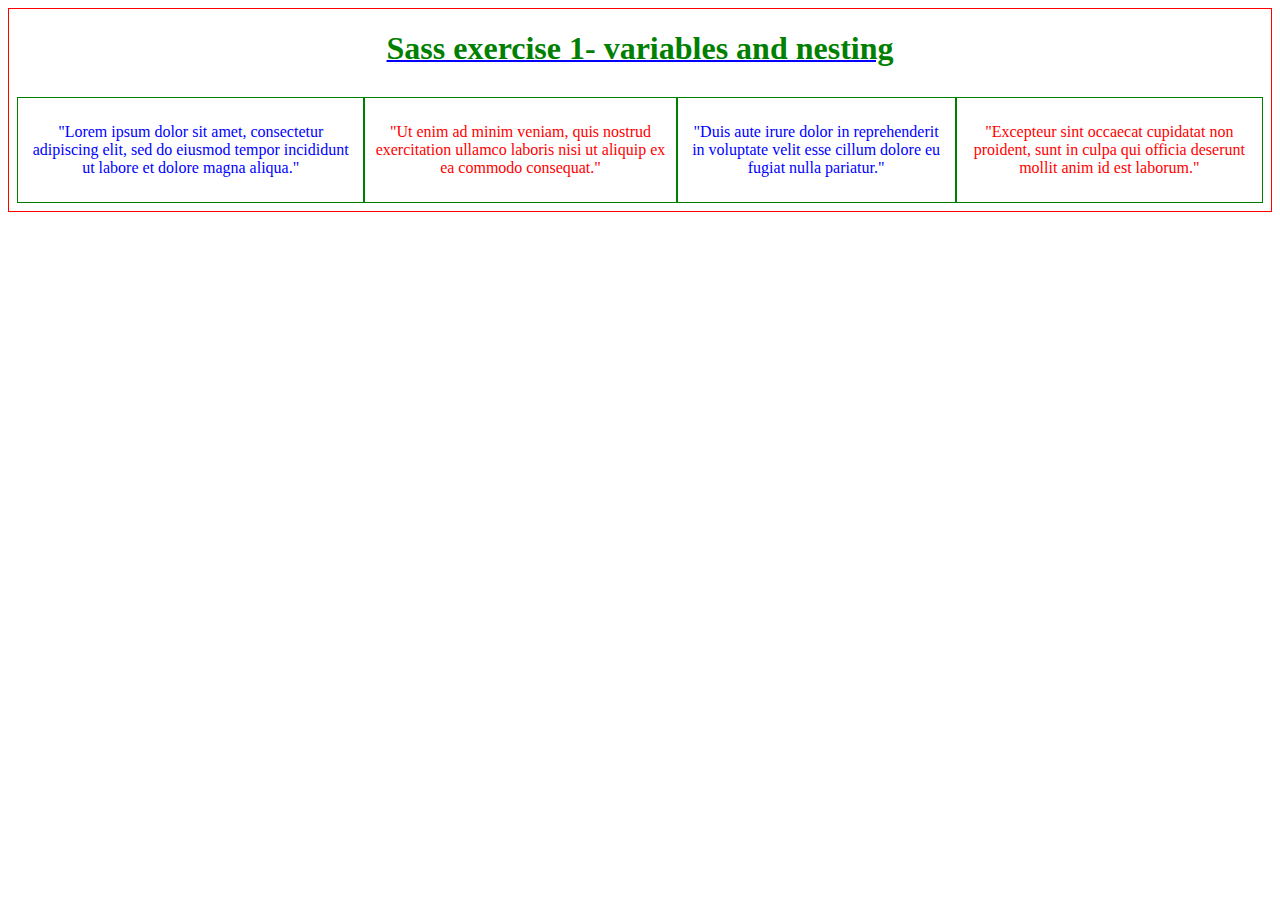
<file: exercise1/index.html>
<!DOCTYPE html>
<html>
<head>
    <title>Sass exercise 1- variables and nesting</title>
    <link rel="stylesheet" href="style.css">
</head>
<body>
<div>
    <h1>Sass exercise 1- variables and nesting</h1>
    <section>
        <article>
            <p>"Lorem ipsum dolor sit amet, consectetur adipiscing elit, sed do eiusmod tempor incididunt ut labore et dolore magna aliqua."</p>
        </article>
        <article class="red_p">
            <p>"Ut enim ad minim veniam, quis nostrud exercitation ullamco laboris nisi ut aliquip ex ea commodo consequat."</p>
        </article>
        <article>
            <p>"Duis aute irure dolor in reprehenderit in voluptate velit esse cillum dolore eu fugiat nulla pariatur."</p>
        </article>
        <article class="red_p">
            <p>"Excepteur sint occaecat cupidatat non proident, sunt in culpa qui officia deserunt mollit anim id est laborum."</p>
        </article>
    </section>
</div>
</body>
</html>
</file>
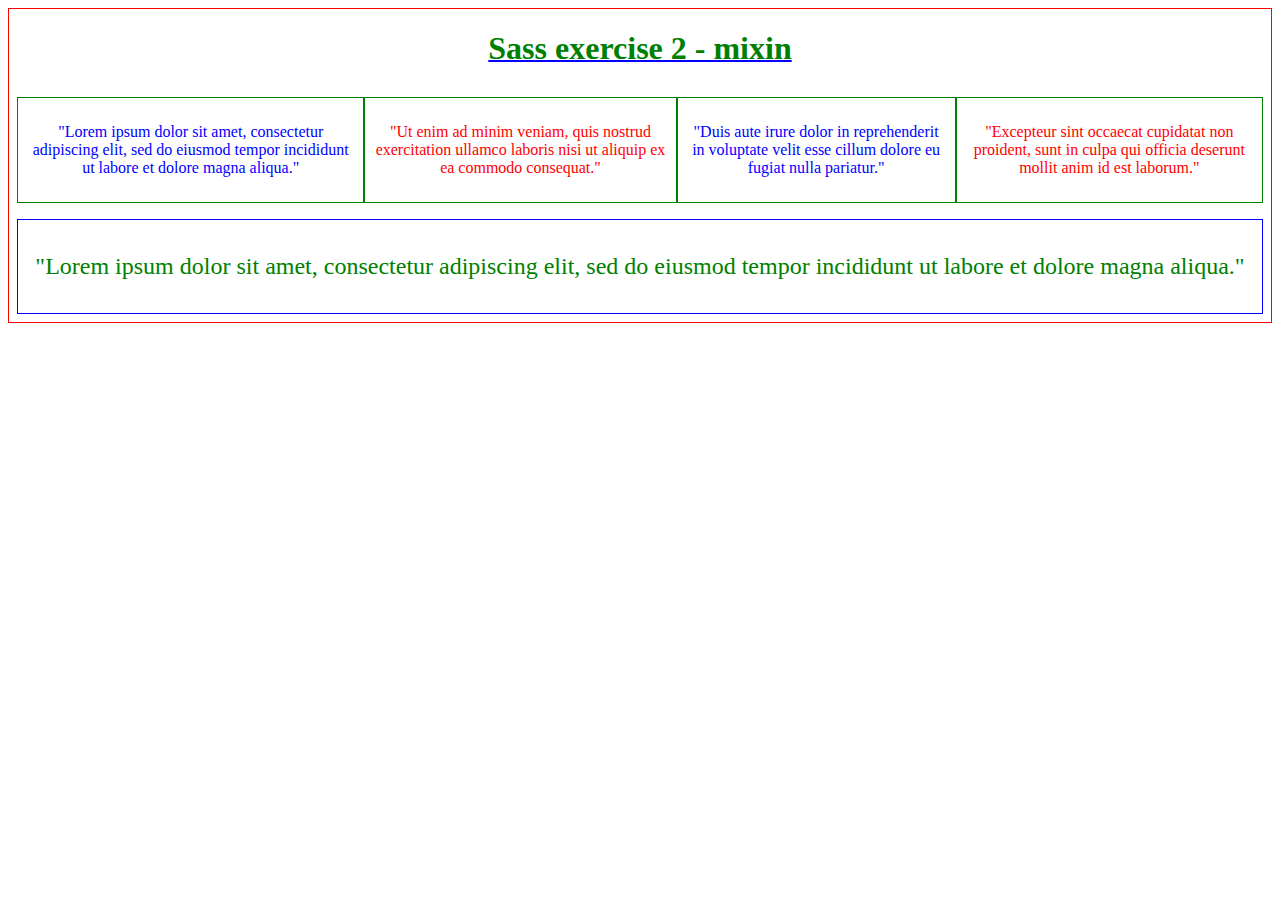
<file: sass_exercise_2-mixin/index.html>
<!DOCTYPE html>
<html  lang="en">
    <head>
        <title>Sass exercise 2 - mixin</title>
        <link rel="stylesheet" href="style.css">
    </head>
    <body>
        <div>
            <h1>Sass exercise 2 - mixin</h1>
            <section>
                <article class="blue">
                    <p>"Lorem ipsum dolor sit amet, consectetur adipiscing elit, sed do eiusmod tempor incididunt ut labore et dolore magna aliqua."</p>
                </article>
                <article class="red_p">
                    <p>"Ut enim ad minim veniam, quis nostrud exercitation ullamco laboris nisi ut aliquip ex ea commodo consequat."</p>
                </article> 
                <article class="blue">
                    <p>"Duis aute irure dolor in reprehenderit in voluptate velit esse cillum dolore eu fugiat nulla pariatur."</p>
                </article> 
                <article class="red_p">
                    <p>"Excepteur sint occaecat cupidatat non proident, sunt in culpa qui officia deserunt mollit anim id est laborum."</p>
                </article>
            </section>
            <section class="footer">
                <article>
                    <p>"Lorem ipsum dolor sit amet, consectetur adipiscing elit, sed do eiusmod tempor incididunt ut labore et dolore magna aliqua."</p>
                </article>
            </section>
        </div>
    </body>
</html>
</file>
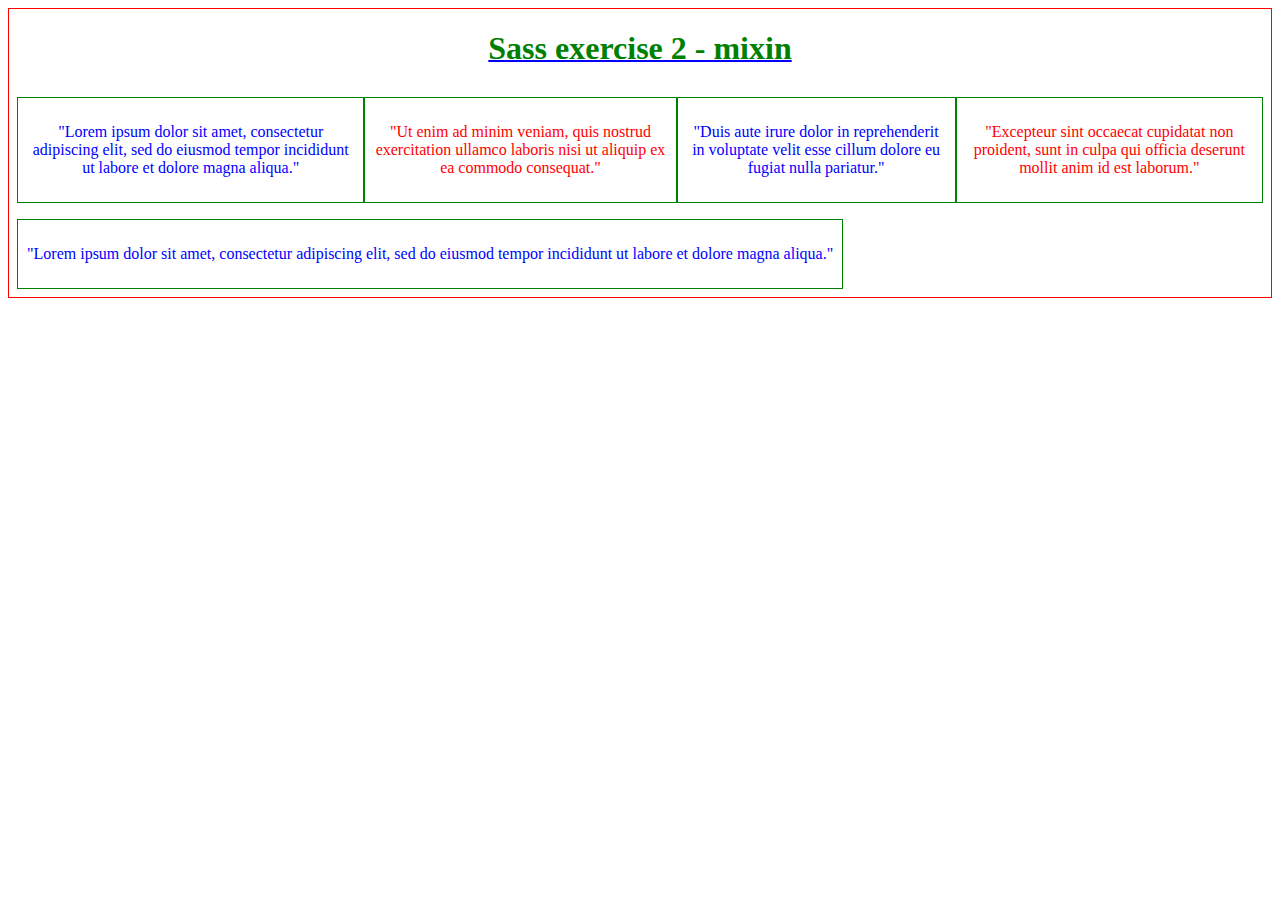
<file: sass_exercise_3-functions_modules/index.html>
<!DOCTYPE html>
<html>
    <head>
        <title>Sass exercise 3 - functions and modules</title>
        <link rel="stylesheet" href="./style.css">
    </head>
    <body>
        <div>
            <h1>Sass exercise 2 - mixin</h1>
            <section>
                <article>
                    <p>"Lorem ipsum dolor sit amet, consectetur adipiscing elit, sed do eiusmod tempor incididunt ut labore et dolore magna aliqua."</p>
                </article>
                <article class="red_p">
                    <p>"Ut enim ad minim veniam, quis nostrud exercitation ullamco laboris nisi ut aliquip ex ea commodo consequat."</p>
                </article> 
                <article>
                    <p>"Duis aute irure dolor in reprehenderit in voluptate velit esse cillum dolore eu fugiat nulla pariatur."</p>
                </article> 
                <article class="red_p">
                    <p>"Excepteur sint occaecat cupidatat non proident, sunt in culpa qui officia deserunt mollit anim id est laborum."</p>
                </article>
            </section>
            <section>
                <article>
                    <p>"Lorem ipsum dolor sit amet, consectetur adipiscing elit, sed do eiusmod tempor incididunt ut labore et dolore magna aliqua."</p>
                </article>
            </section>
        </div>
    </body>
</html>
</file>
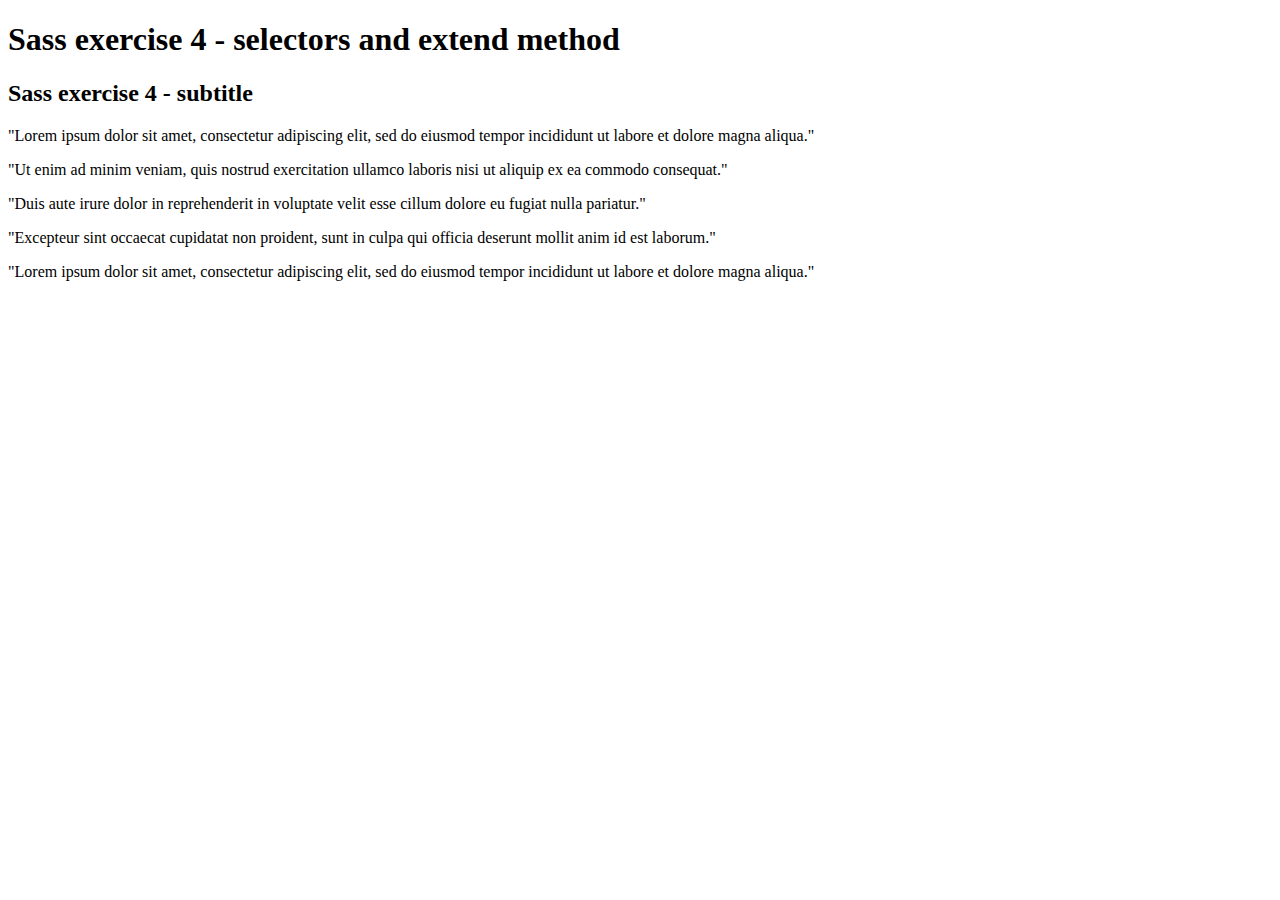
<file: sass_exercise_4-selectors_extend/index.html>
<!DOCTYPE html>
<html>
    <head>
        <title>Sass exercise 4 - selectors and extend method</title>
        <link rel="stylesheet" href="./style.css">
    </head>
    <body>
        <div>
            <h1>Sass exercise 4 - selectors and extend method</h1>
            <h2>Sass exercise 4 - subtitle</h2>
            <section>
                <article>
                    <p>"Lorem ipsum dolor sit amet, consectetur adipiscing elit, sed do eiusmod tempor incididunt ut labore et dolore magna aliqua."</p>
                </article>
                <article>
                    <p>"Ut enim ad minim veniam, quis nostrud exercitation ullamco laboris nisi ut aliquip ex ea commodo consequat."</p>
                </article> 
                <article>
                    <p>"Duis aute irure dolor in reprehenderit in voluptate velit esse cillum dolore eu fugiat nulla pariatur."</p>
                </article> 
                <article>
                    <p>"Excepteur sint occaecat cupidatat non proident, sunt in culpa qui officia deserunt mollit anim id est laborum."</p>
                </article>
            </section>
            <section>
                <article>
                    <p>"Lorem ipsum dolor sit amet, consectetur adipiscing elit, sed do eiusmod tempor incididunt ut labore et dolore magna aliqua."</p>
                </article>
            </section>
        </div>
    </body>
</html>
</file>
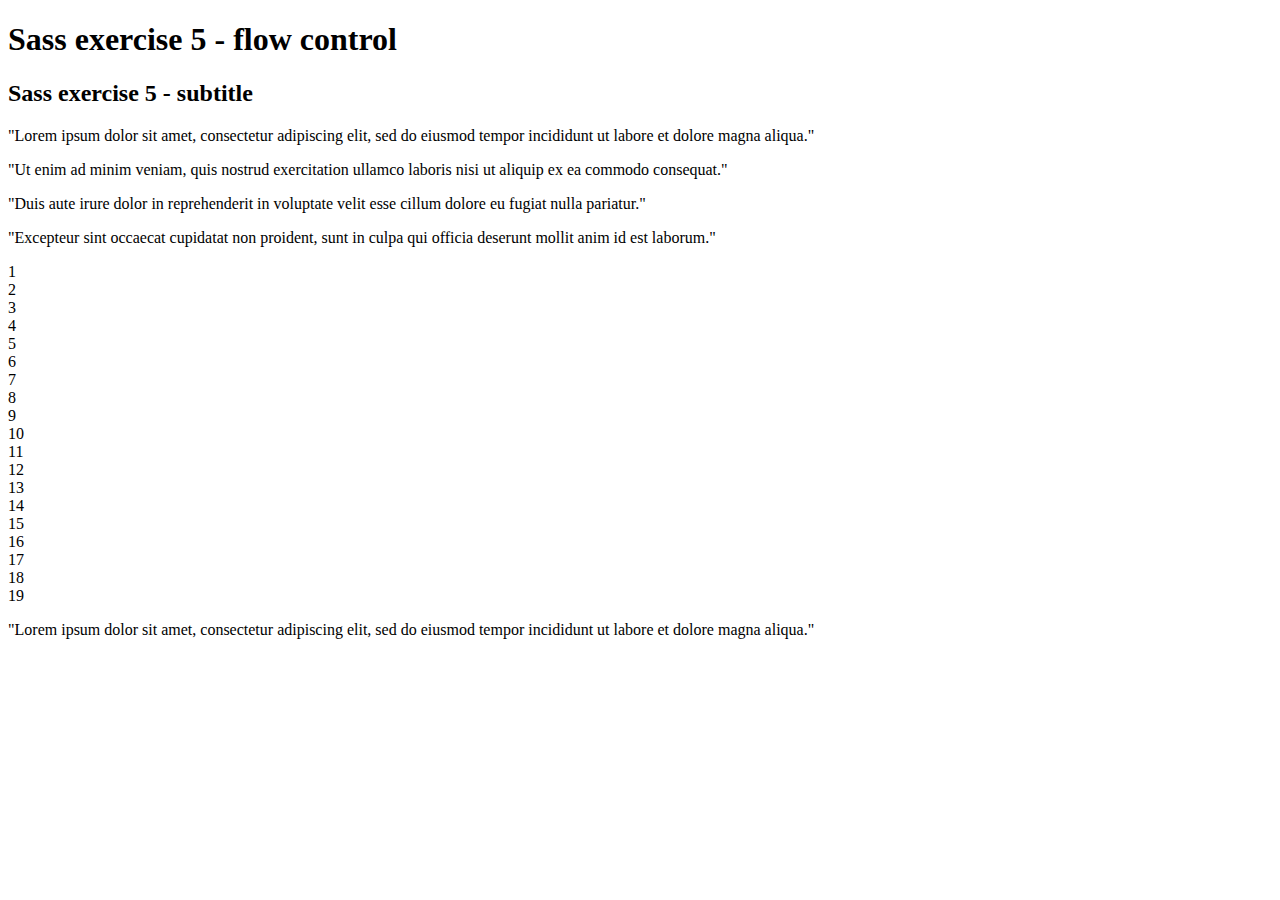
<file: sass_exercise_5-flow_control/index.html>
<!DOCTYPE html>
<html>
    <head>
        <title>Sass exercise 5 - flow control</title>
        <link rel="stylesheet" href="./style.css">
    </head>
    <body>
        <div>
            <h1>Sass exercise 5 - flow control</h1>
            <h2>Sass exercise 5 - subtitle</h2>
            <section>
                <article>
                    <p>"Lorem ipsum dolor sit amet, consectetur adipiscing elit, sed do eiusmod tempor incididunt ut labore et dolore magna aliqua."</p>
                </article>
                <article>
                    <p>"Ut enim ad minim veniam, quis nostrud exercitation ullamco laboris nisi ut aliquip ex ea commodo consequat."</p>
                </article> 
                <article>
                    <p>"Duis aute irure dolor in reprehenderit in voluptate velit esse cillum dolore eu fugiat nulla pariatur."</p>
                </article> 
                <article>
                    <p>"Excepteur sint occaecat cupidatat non proident, sunt in culpa qui officia deserunt mollit anim id est laborum."</p>
                </article>
            </section>
            <section>
                <div class="fs-1rem">1</div>
                <div class="fs-2rem">2</div>
                <div class="fs-3rem">3</div>
                <div class="fs-1rem">4</div>
                <div class="fs-2rem">5</div>
                <div class="fs-3rem">6</div>
                <div class="fs-2rem">7</div>
                <div class="fs-1rem">8</div>
                <div class="fs-3rem">9</div>
                <div class="fs-2rem">10</div>
                <div class="fs-1rem">11</div>
                <div class="fs-3rem">12</div>
                <div class="fs-2rem">13</div>
                <div class="fs-1rem">14</div>
                <div class="fs-3rem">15</div>
                <div class="fs-2rem">16</div>
                <div class="fs-1rem">17</div>
                <div class="fs-3rem">18</div>
                <div class="fs-2rem">19</div>
            </section>
            <section>
                <article>
                    <p>"Lorem ipsum dolor sit amet, consectetur adipiscing elit, sed do eiusmod tempor incididunt ut labore et dolore magna aliqua."</p>
                </article>
            </section>
        </div>
    </body>
</html>
</file>
<file: exercise1/style.css>
div {
  border: 1px solid red; }
  div h1 {
    display: flex;
    justify-content: center;
    color: green;
    text-decoration: 2px solid blue underline; }
  div section {
    padding: 0.5rem;
    display: flex;
    flex-direction: row; }
    div section article {
      text-align: center;
      padding: 9px;
      border: 1px solid green;
      color: blue; }
  div .red_p {
    color: red; }

/*# sourceMappingURL=style.css.map */
</file>
<file: sass_exercise_2-mixin/style.css>
div {
  border: 1px solid red; }
  div h1 {
    display: flex;
    justify-content: center;
    color: green;
    text-decoration: 2px solid blue underline; }
  div section {
    padding: 0.5rem;
    display: flex;
    flex-direction: row; }
    div section article {
      color: blue;
      border: 1px solid green;
      font-size: 1rem;
      text-align: center;
      padding: 9px; }
  div .red_p {
    color: red;
    border: 1px solid green;
    font-size: 1rem;
    text-align: center;
    padding: 9px; }
  div .footer article {
    color: green;
    border: 1px solid blue;
    font-size: 24px;
    text-align: center;
    padding: 9px;
    width: 100%; }

/*# sourceMappingURL=style.css.map */
</file>
<file: sass_exercise_3-functions_modules/style.css>
div {
  border: 1px solid red; }
  div h1 {
    display: flex;
    justify-content: center;
    color: green;
    text-decoration: 2px solid blue underline; }
  div section {
    padding: 0.5rem;
    display: flex;
    flex-direction: row; }
    div section article {
      color: blue;
      border: 1px solid green;
      font-size: 1rem;
      text-align: center;
      padding: 9px; }
  div .red_p {
    color: red;
    border: 1px solid green;
    font-size: 1rem;
    text-align: center;
    padding: 9px; }
  div .footer article {
    color: green;
    border: 1px solid blue;
    font-size: 24px;
    text-align: center;
    padding: 9px;
    width: 100%; }

/*# sourceMappingURL=style.css.map */
</file>
<file: sass_exercise_4-selectors_extend/style.css>
/*# sourceMappingURL=style.css.map */
</file>
<file: sass_exercise_5-flow_control/style.css>
/*# sourceMappingURL=style.css.map */
</file>
